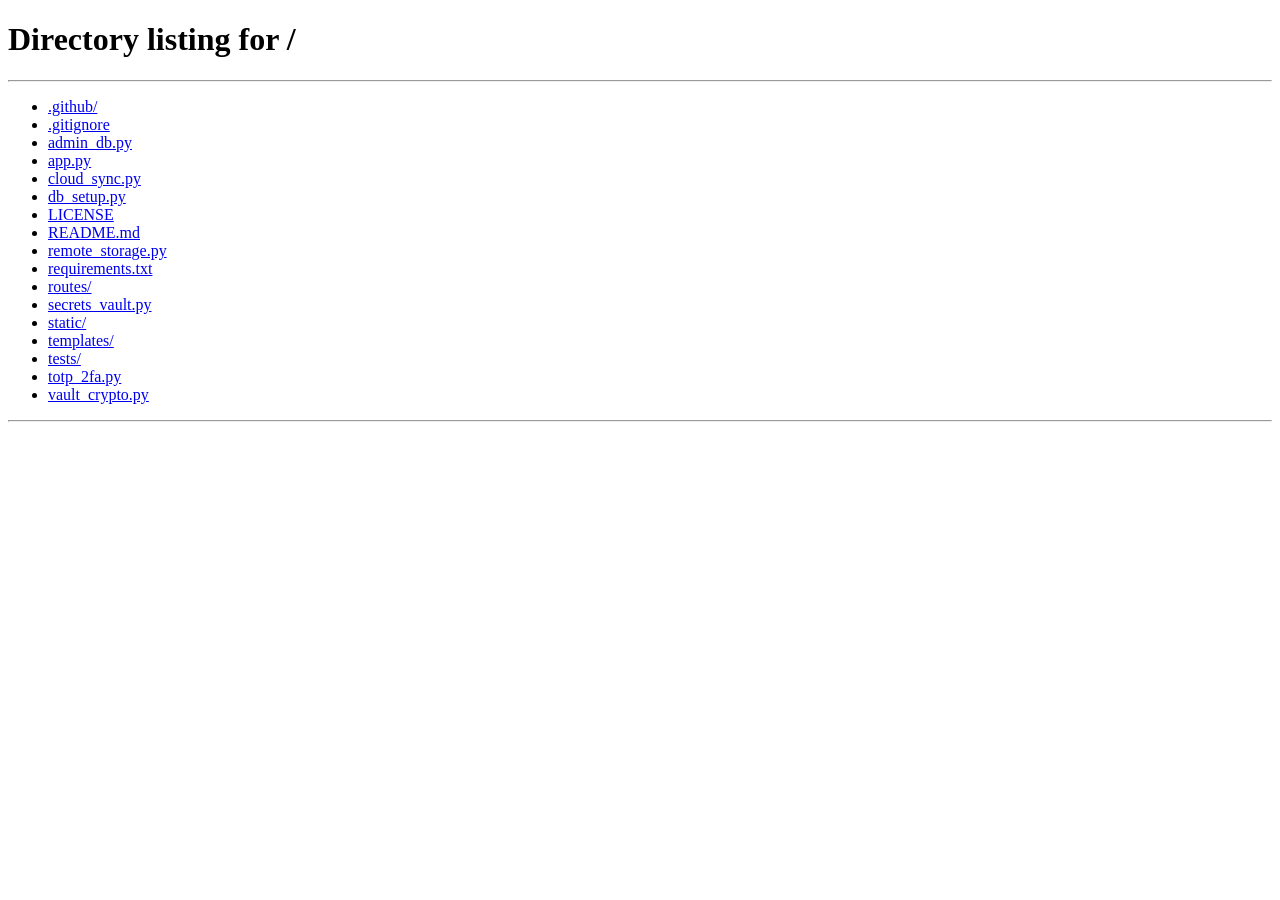
<file: templates/oauth_callback.html>
<!doctype html>
<html>
  <head><title>Connecting Cloud Account...</title></head>
  <body>
    <script>
      if (window.opener) {
        window.opener.postMessage({ status: "success", provider: "{{ provider }}" }, "*");
        window.close();
      } else {
        window.location.href = "/";
      }
    </script>
  </body>
</html>
</file>
